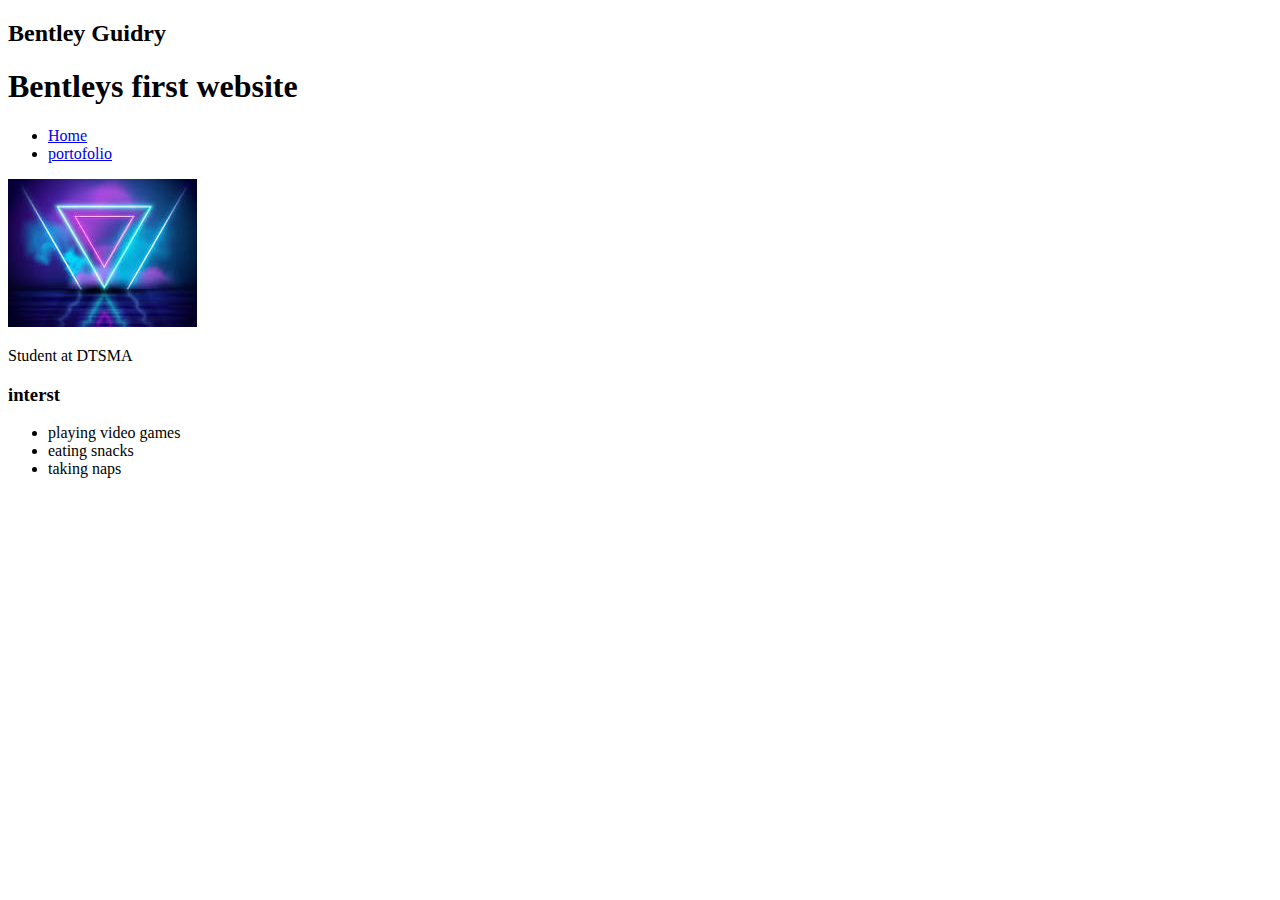
<file: index.html>
<!DOCTYPE html>
<html>
  <head>
    <title>Bentleys website</title>
  </head>

  <body>
    <!--Visible elements go here-->
    <div id="all-contents"  >
      <h2>Bentley Guidry</h2>
      <nav>
       <h1>Bentleys first website</h1>
       <ul>
           <li class="nav-li">
                <a href="index.html"> Home  </a>
            </li>
            <li class="nav-li">
             <a href="portofolio.html"> portofolio</a>
            </li>
          </ul>
      </nav>
      <main>
        <!--Sidebar-->
        <div class="sidebar">              
          <img class="sidebar-img"
           src="[data-uri]">

        </div>

        <!--Content-->
        <div class="content">
          <p>Student at DTSMA</p>


          <!--Interests-->
          <div id="interest">
            <h3>interst</h3>
            <ul>
              <li>playing video games</li>
              <li>eating snacks</li>
              <li>taking naps</li>
            </ul>
          </div>
        </div>
      </main>
    </div>
  </body>
</html>
</file>
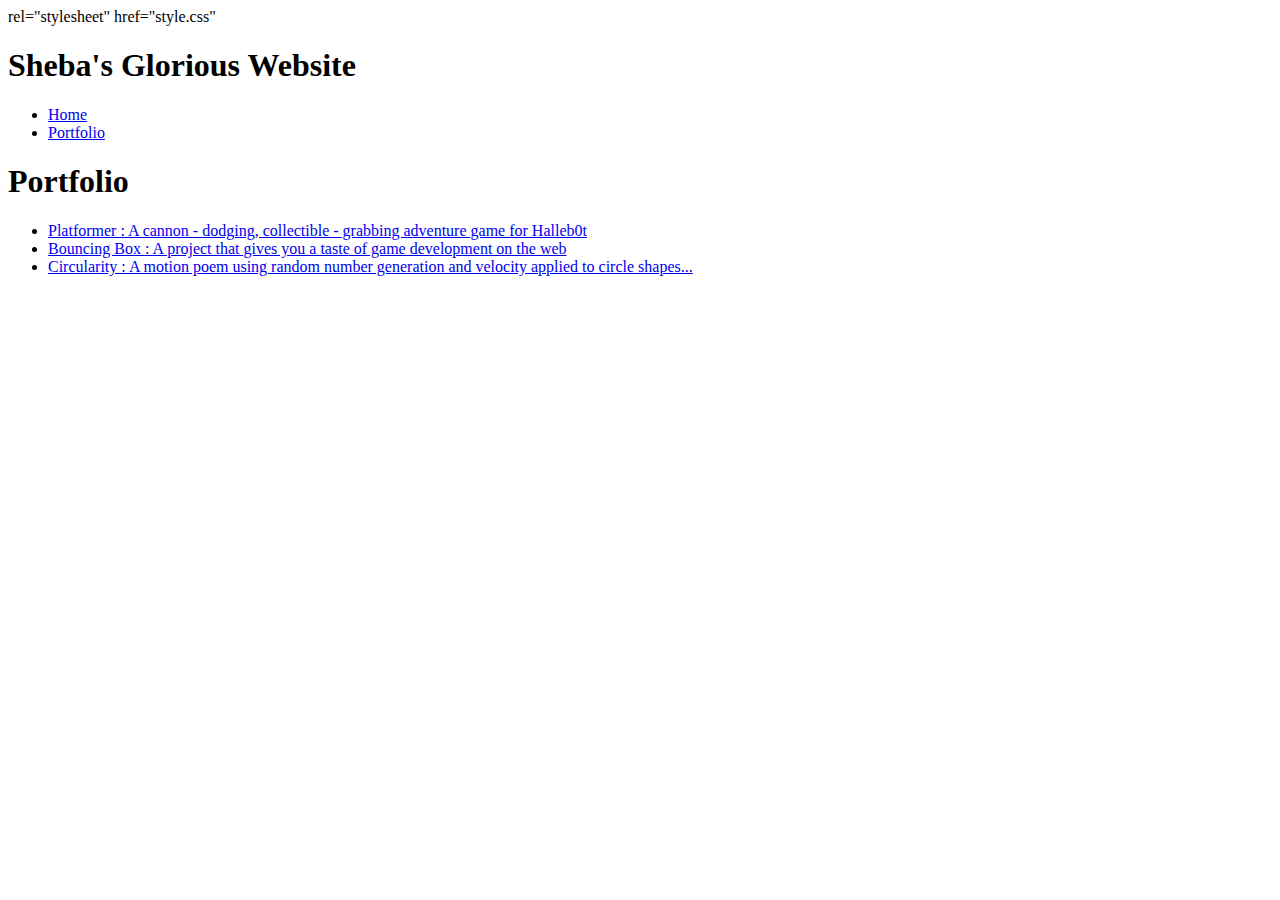
<file: portfolio.html>
<!DOCTYPE HTML>
<html>
    <head>
        <title></title>
    </head>
    rel="stylesheet"
    href="style.css"
    <body>
      <div id="all-contents">
        <nav>
            <h1>Sheba's Glorious Website</h1>
            <ul id="nav-ul">
                <li class="nav-li">
                    <a class="nav-a" href="index.html">Home</a>
                </li>
                <li class="nav-li">
                    <a class="nav-a" href="portfolio.html">Portfolio</a>
                </li>
            </ul>

            <main>
                <div class="content">
                    <h1>Portfolio</h1>
                    <ul id="portfolio">
                        <li><a href="projects/platformer/">Platformer : A cannon - dodging, collectible - grabbing adventure game for Halleb0t</a></li>
                        <li><a href="projects/bouncing-box/">Bouncing Box : A project that gives you a taste of game development on the web </a></li>
                        <li><a href="projects/circularity/">Circularity : A motion poem using random number generation and velocity applied to circle shapes...</a></li>
                    </ul>
                </div>
            </main>
        </nav>
      </div>
    </body>
</html>
</file>
